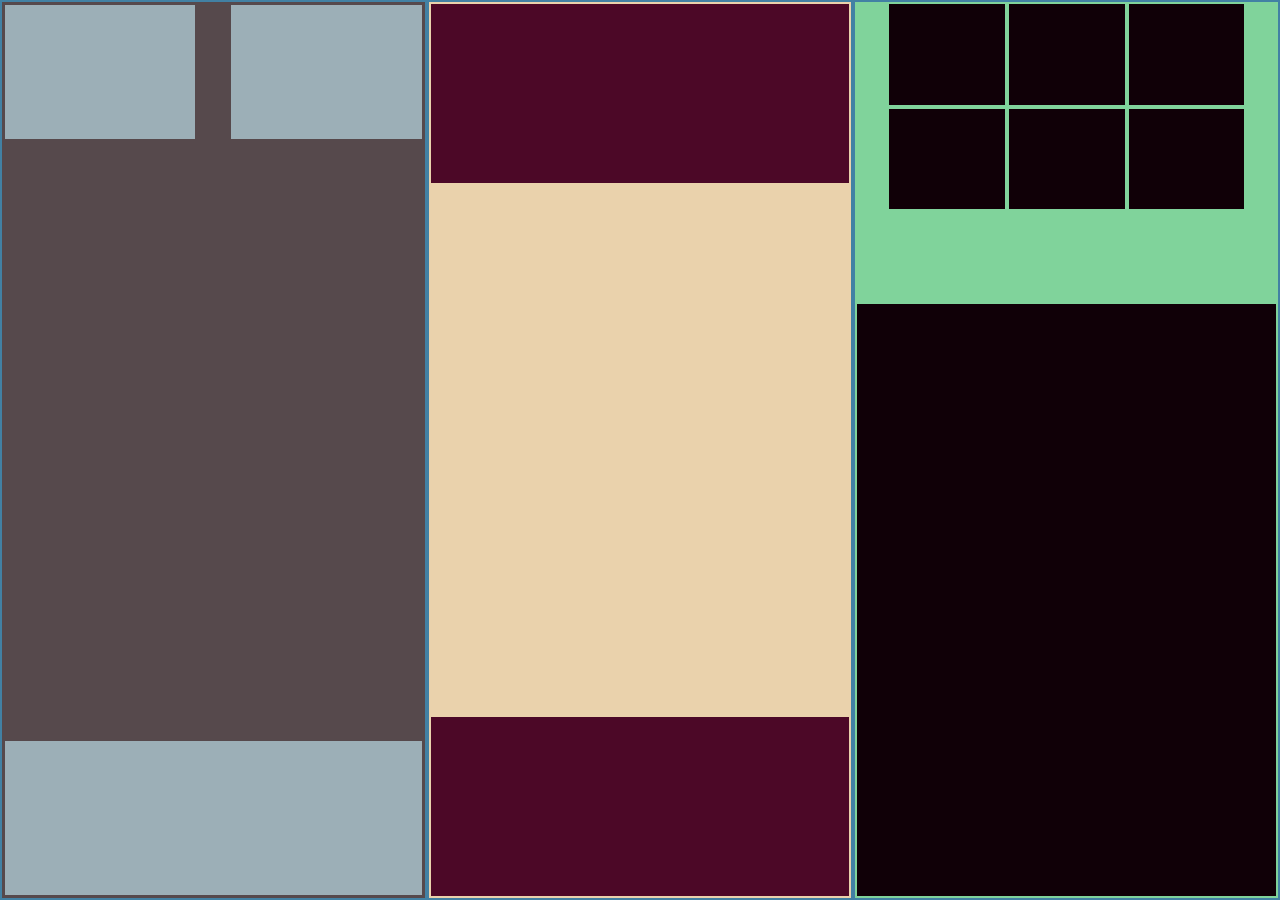
<file: FLEXBOX/index.html>
<html lang="en">
<head>
    <meta charset="UTF-8">
    <meta http-equiv="X-UA-Compatible" content="IE=edge">
    <meta name="viewport" content="width=device-width, initial-scale=1.0">
    <title>Teste</title>
    <link rel="stylesheet" href="style.css">
</head>
    <body>
        <div class="container-principal">

            <div class="container">
                <div class="content1"> 
                    <section class="element1"></section>
                    <article class="element1"></article>
                    <section class="element1"></section>
                </div>   
            </div>

            <div class="container">
                <div class="content2"> 
                    <section class="element2"></section>
                    <article class="element2"></article>
                </div>   
            </div>
            
            <div class="container">
                <div class="content3"> 
                    <section class="element3"></section>
                    <article class="element3"></article>
                    <section class="element3"></section>
                    <article class="element3"></article>
                    <section class="element3"></section>
                    <article class="element3"></article>
                    <section class="element3"></section>
                </div>   
            </div>
        </div>
    </body>
</html>
</file>
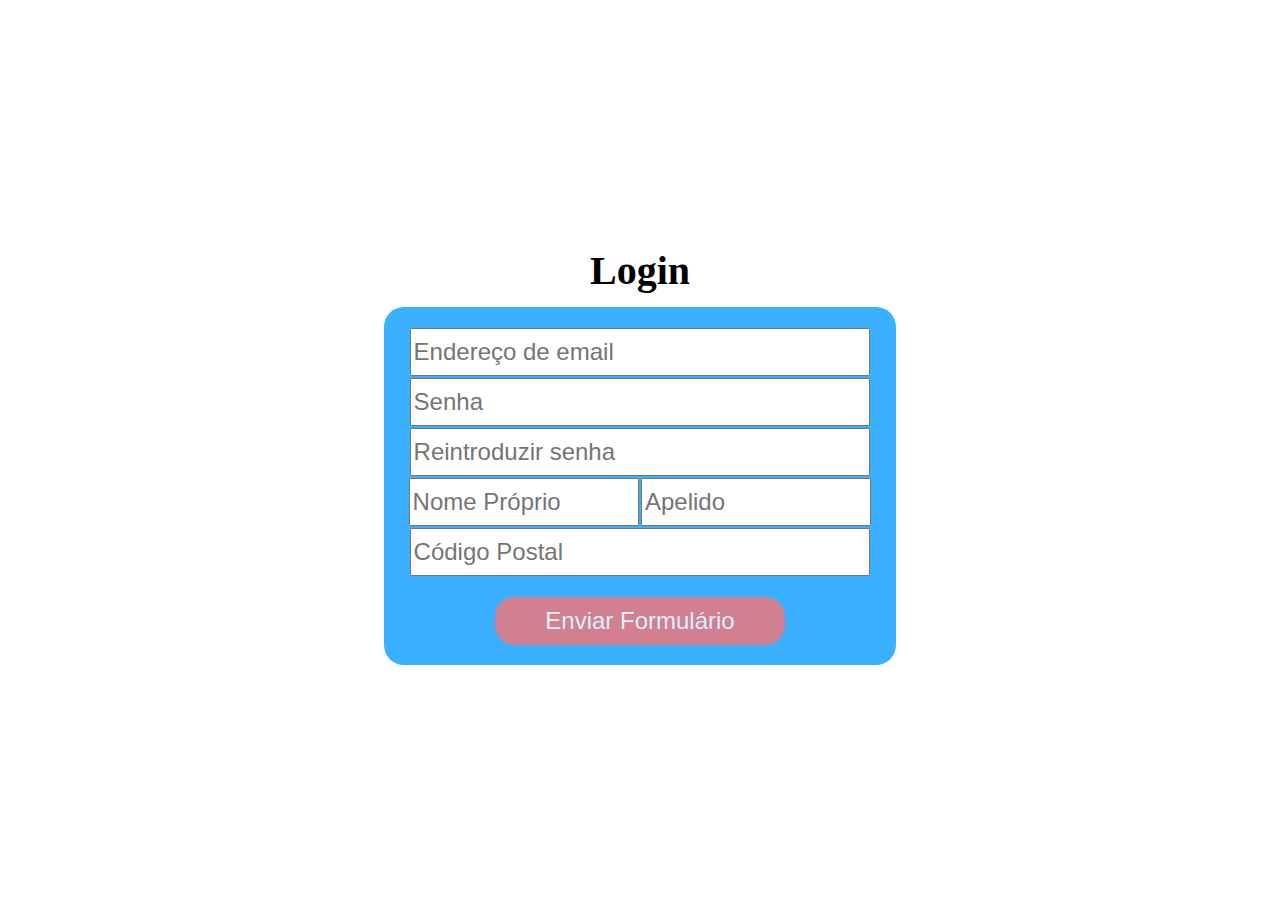
<file: Form v2/index.html>
<html lang="en">
    <head>
        <meta charset="UTF-8">
        <meta http-equiv="X-UA-Compatible" content="IE=edge">
        <meta name="viewport" content="width=device-width, initial-scale=1.0">
        <link rel="stylesheet" href="style.css">
        <title>Formulario</title>
    </head>
    <body>
        <div class="container">
            <h1>Login</h1>
            <div class="info">
                <form id="formCadastro">
                    <div class="parte1">
                        <input type="text" name="email" id="email" placeholder="Endereço de email">
                        <input type="text" placeholder="Senha" id="senha">
                        <input type="text" id="mesmaSenha" placeholder="Reintroduzir senha">
                    </div>
                    <div class="parte2">
                        <input type="text" id="nome" placeholder="Nome Próprio">
                        <input type="text" id="apelido" placeholder="Apelido">
                    </div>
                    <div class="parte3">
                        <input type="text" id="codigo_postal" placeholder="Código Postal">
                        <button type="button" onclick="formulario()">Enviar Formulário</button>
                    </div>
                </form>
            </div>
        </div>

    </body>
    <script src="./script.js"></script>
</html>
</file>
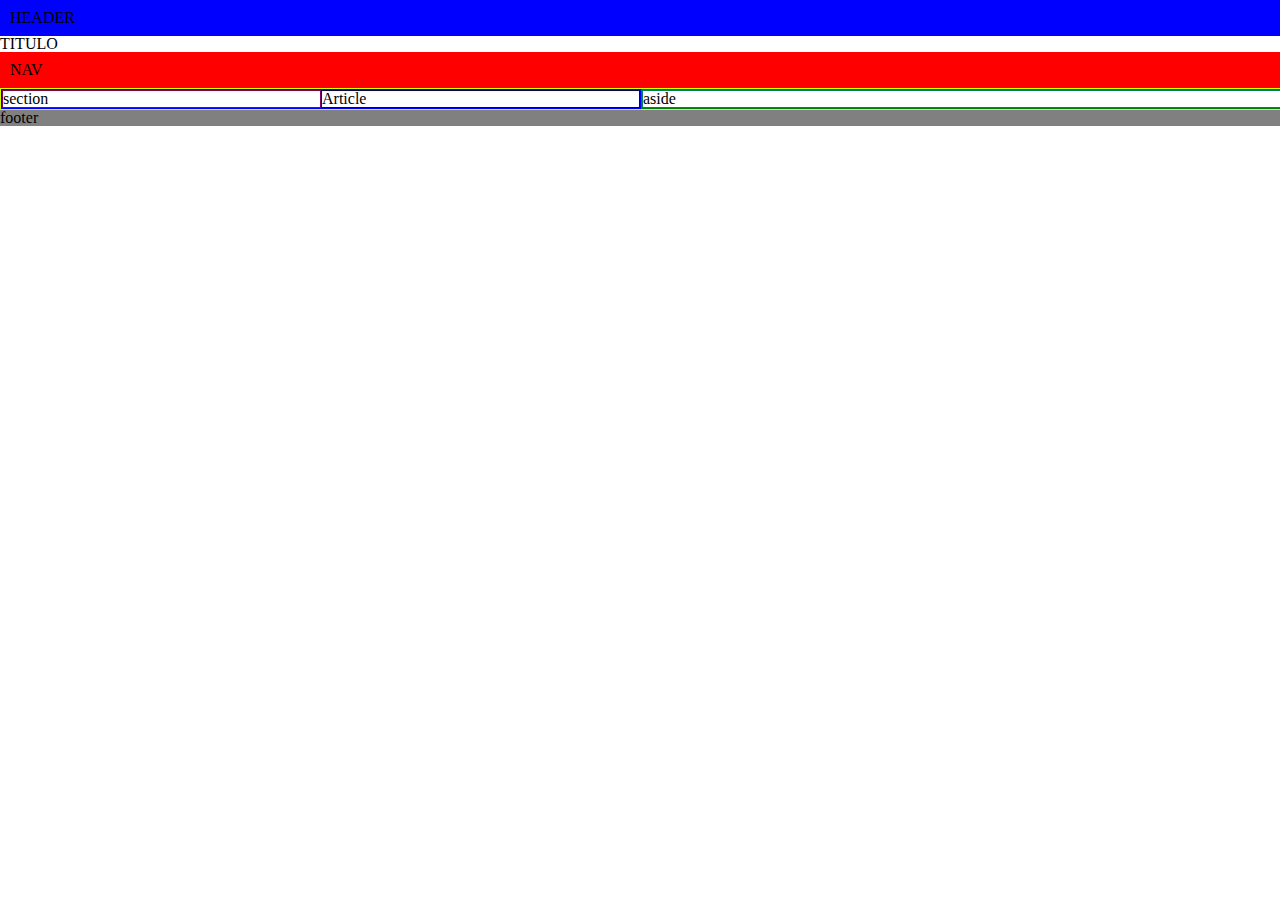
<file: SEMANTICA/index.html>
<html lang="en">
<head>
    <meta charset="UTF-8">
    <meta http-equiv="X-UA-Compatible" content="IE=edge">
    <meta name="viewport" content="width=device-width, initial-scale=1.0">
    <title>Teste</title>
    <link rel="stylesheet" href="style.css">
</head>
    <body>
        <header>HEADER</header>
        <h1>TITULO</h1>
        <nav>NAV</nav>

        <div class="container">

        <div class="content1"> 
              <section>section</section>
              <article>Article</article>
          </div>
           
        <div class="content2">
           <aside>aside</aside>
        </div>

        </div>
        
        <footer>footer</footer>
    </body>
</html>
</file>
<file: FLEXBOX/style.css>
/* http://meyerweb.com/eric/tools/css/reset/ 
   v2.0 | 20110126
   License: none (public domain)
*/

html, body, div, span, applet, object, iframe,
h1, h2, h3, h4, h5, h6, p, blockquote, pre,
a, abbr, acronym, address, big, cite, code,
del, dfn, em, img, ins, kbd, q, s, samp,
small, strike, strong, sub, sup, tt, var,
b, u, i, center,
dl, dt, dd, ol, ul, li,
fieldset, form, label, legend,
table, caption, tbody, tfoot, thead, tr, th, td,
article, aside, canvas, details, embed, 
figure, figcaption, footer, header, hgroup, 
menu, nav, output, ruby, section, summary,
time, mark, audio, video {
	margin: 0;
	padding: 0;
	border: 0;
	font-size: 100%;
	font: inherit;
	vertical-align: baseline;
}
/* HTML5 display-role reset for older browsers */
article, aside, details, figcaption, figure, 
footer, header, hgroup, menu, nav, section {
	display: block;
}
body {
	line-height: 1;
}
ol, ul {
	list-style: none;
}
blockquote, q {
	quotes: none;
}
blockquote:before, blockquote:after,
q:before, q:after {
	content: '';
	content: none;
}
table {
	border-collapse: collapse;
	border-spacing: 0;
}

.container-principal {
    height: 100vh;
    background-color: #4281A4;
    display: flex;
    justify-content: space-between;
}

.container {
    background-color: #EAD2AC;
    width: 50%;
    margin: 2px;
}

.content1 {
    background-color: #56494C;
    display: flex;
    height: 100%;
    justify-content: space-between;
    align-content: space-between;
    flex-flow: wrap;
}

.element1 {
   background-color: #9CAFB7;
   margin: 3px;
   width: 45%;
   height: 15%;
}

.element1:last-child {
    width: 100%;
    padding-top: 20px;
}

.content2 {
    background-color: #EAD2AC;
    display: flex;
    height: 100%;
    align-content: space-between;
    flex-flow: wrap;
}

.element2 {
    background-color: #4C0827;
    margin: 2px;
    width: 100%;
    height: 20%;
}

.content3 {
    background-color: #80D39B;
    display: flex;
    justify-content: center;
    flex-wrap: wrap;
    height: 100%;
}

.element3 {
    background-color: #100007;
    width: 25%;
    margin: 2px;
    padding: 5px;
}

.element3:last-child {
    align-self: flex-end;
    /* padding-top: 35%; */
    width: 100%;
    height: 65%;
}
</file>
<file: Form v2/style.css>
/* http://meyerweb.com/eric/tools/css/reset/ 
   v2.0 | 20110126
   License: none (public domain)
*/

html, body, div, span, applet, object, iframe,
h1, h2, h3, h4, h5, h6, p, blockquote, pre,
a, abbr, acronym, address, big, cite, code,
del, dfn, em, img, ins, kbd, q, s, samp,
small, strike, strong, sub, sup, tt, var,
b, u, i, center,
dl, dt, dd, ol, ul, li,
fieldset, form, label, legend,
table, caption, tbody, tfoot, thead, tr, th, td,
article, aside, canvas, details, embed, 
figure, figcaption, footer, header, hgroup, 
menu, nav, output, ruby, section, summary,
time, mark, audio, video {
	margin: 0;
	padding: 0;
	border: 0;
	font-size: 100%;
	font: inherit;
	vertical-align: baseline;
}
/* HTML5 display-role reset for older browsers */
article, aside, details, figcaption, figure, 
footer, header, hgroup, menu, nav, section {
	display: block;
}
body {
	line-height: 1;
}
ol, ul {
	list-style: none;
}
blockquote, q {
	quotes: none;
}
blockquote:before, blockquote:after,
q:before, q:after {
	content: '';
	content: none;
}
table {
	border-collapse: collapse;
	border-spacing: 0;
}

.container {
    display: flex;
    height: 100%;
    justify-content: center;
    align-items: center;
    flex-direction: column;
}

.info {
    background-color: #3AB0FF;
    border-radius: 20px;
    padding: 20px 0;
    width: 40%;
}

.container h1 {
    text-align: center;
    font-size: 2.5rem;
    font-weight: bold;
    padding: 1rem;
}

form div {
    display: flex;
    justify-content: center;
    flex-wrap: wrap;
    width: 100%;
}

.parte1 input {
    width: 90%;
}

.parte2 {
    display: flex;
}

.parte2 input {
    width: 45%;
}

.parte3 button {
    margin-top: 1.25rem;
    padding: 10px 50px;
    font-size: 1.5rem;
    border: 0;
    background-color: #F87474;
    border-radius: 20px;
    opacity: 0.8;
    transition: 0.5s;
    color: white;
}
/* #F87474 */
.parte3 button:hover {
    opacity: 1;
}

input {
    width: 90%;
    height: 3rem;
    font-size: 1.5rem;
    margin: 1px;
}
</file>
<file: SEMANTICA/style.css>
/* http://meyerweb.com/eric/tools/css/reset/ 
   v2.0 | 20110126
   License: none (public domain)
*/

html, body, div, span, applet, object, iframe,
h1, h2, h3, h4, h5, h6, p, blockquote, pre,
a, abbr, acronym, address, big, cite, code,
del, dfn, em, img, ins, kbd, q, s, samp,
small, strike, strong, sub, sup, tt, var,
b, u, i, center,
dl, dt, dd, ol, ul, li,
fieldset, form, label, legend,
table, caption, tbody, tfoot, thead, tr, th, td,
article, aside, canvas, details, embed, 
figure, figcaption, footer, header, hgroup, 
menu, nav, output, ruby, section, summary,
time, mark, audio, video {
	margin: 0;
	padding: 0;
	border: 0;
	font-size: 100%;
	font: inherit;
	vertical-align: baseline;
}
/* HTML5 display-role reset for older browsers */
article, aside, details, figcaption, figure, 
footer, header, hgroup, menu, nav, section {
	display: block;
}
body {
	line-height: 1;
}
ol, ul {
	list-style: none;
}
blockquote, q {
	quotes: none;
}
blockquote:before, blockquote:after,
q:before, q:after {
	content: '';
	content: none;
}
table {
	border-collapse: collapse;
	border-spacing: 0;
}


header {
    background-color: blue;
    width: 100%;
    padding: 10px;
}


nav {
    background-color: red;
    width: 100%;
    padding: 10px;
}

.container {
    border: 1px solid rgb(208, 255, 0);
    display: flex;
    width: 100%;
}


.content1 {
    border: 1px solid blue;
    display: flex;
    width: 50%;
    /* flex-direction: column;  */
}

.content2 {  
    border: 1px solid green;
    display: flex;
    width: 50%;
    flex-direction: column; 
}

section {
    border: 1px solid rgb(128, 0, 107);
    background-color: white;
    width: 100%;
}

article {
    border: 1px solid rgb(2, 0, 128);
    background-color: white;
    width: 100%;

}

aside {
    border: 1px solid rgb(0, 128, 96);
    height: 100%;
    background-color: white;
    width: 100%;
}

footer {
    background-color: gray;
    width: 100%;
}
</file>
